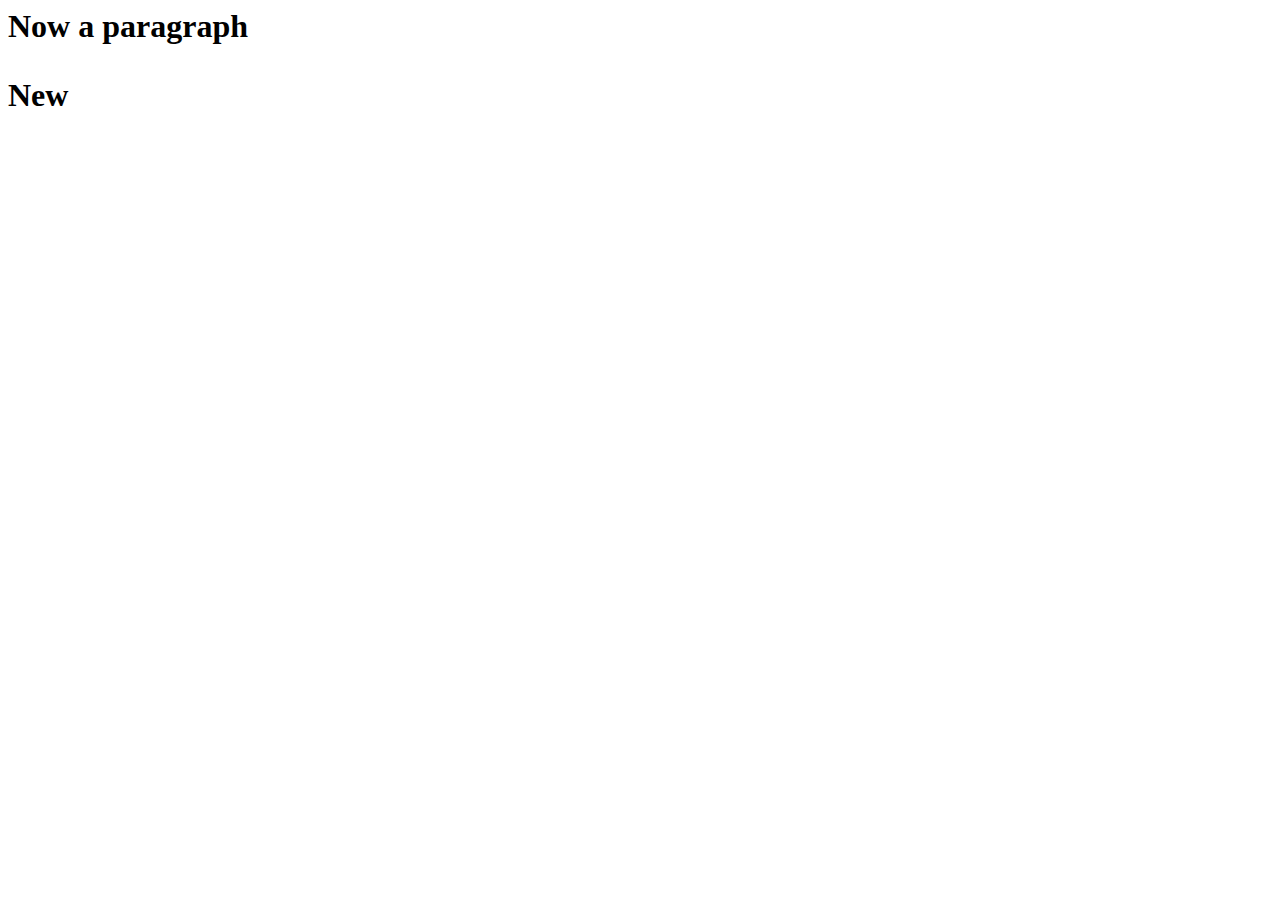
<file: practice1/practice.html>
<html>
    <head>
        <link rel="stylesheet" hred="practice.css">
    </head>
    <body>
        <h1 id="cs">Computer Science</h1>
        <h1 id="empty"></h1>

        <script src="practice.js"></script>
    </body>
</html>
</file>
